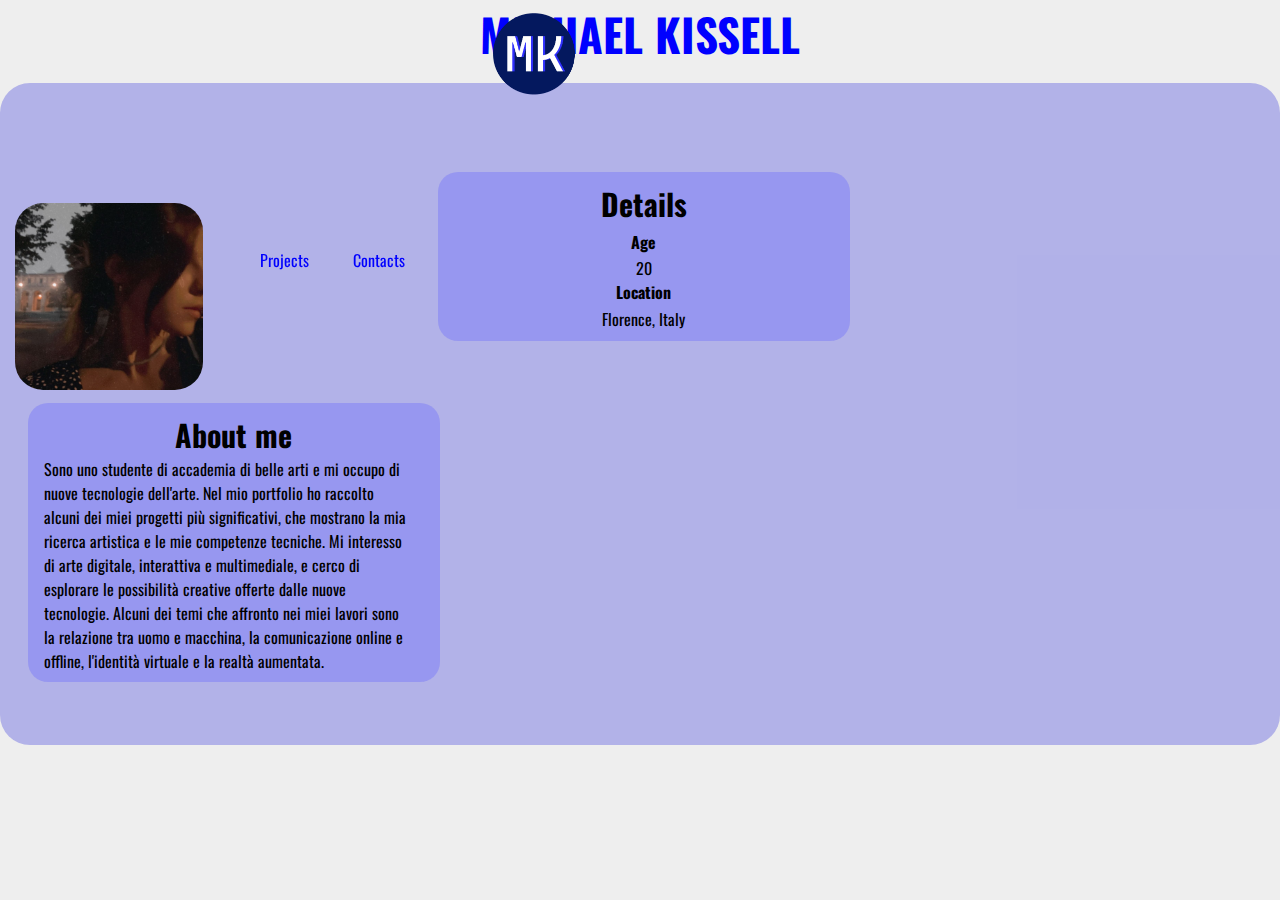
<file: index.html>
<!DOCTYPE html>
<html lang="it">
<head>
    <meta charset="UTF-8">
    <meta name="viewport" content="width=device-width, initial-scale=1.0">
    <title>MICHAEL KISSELL'S PORTFOLIO</title>
<link rel="stylesheet" href="style.css">

<script defer src="app.js"></script>

<link rel="preconnect" href="https://fonts.googleapis.com">
<link rel="preconnect" href="https://fonts.gstatic.com" crossorigin>
<link href="https://fonts.googleapis.com/css2?family=Belanosima&family=Oswald:wght@600&display=swap" rel="stylesheet">
</head>
<body>
    <header>
         <a href="index.html"> <img src="mk.png" alt="" class="allinea" style="margin: 1%;">  </a> 
    
            <h1>MICHAEL KISSELL</h1>
            <!-- <div id="menu-principale">
            <ul>
                <li><a href="Projects.html">Projects</a></li>
                <li><a href="About.html">About</a></li> 
                <li><a href="Contacts.html">Contacts</a></li> -->

                <!-- <li><a href="Projects.html"><img src="Projects.svg" class="dimensione"></a></li>
                <li><a href="About.html"><img src="About.svg" class="dimensione"></a></li>
                <li><a href="Contacts.html"><img src="Contacts.svg" class="dimensione"></a></li>
            </ul> -->
        </div>
    </header>

    <main class="container">

        <!-- <h2>MICHAEL KISSELL</h2> -->
        <!-- <div class="immagine">
            <img src="vale.jpg" class="res" style="border-radius:15%;">
       </div>
       <p style="margin-left:2%; margin-right: 6%;">Sono uno studente di accademia di belle arti e mi occupo di nuove tecnologie dell'arte. Nel mio portfolio ho raccolto alcuni dei miei progetti più significativi, che mostrano la mia ricerca artistica e le mie competenze tecniche. Mi interesso di arte digitale, interattiva e multimediale, e cerco di esplorare le possibilità creative offerte dalle nuove tecnologie. Alcuni dei temi che affronto nei miei lavori sono la relazione tra uomo e macchina, la comunicazione online e offline, l'identità virtuale e la realtà aumentata.</p> -->



        <div class="grid">
            <!-- <div class="col-33">
            <h3> CARATTERISTICHE </h3>
            <p>Lorem ipsum, dolor sit amet consectetur adipisicing elit. Accusamus repellendus quod eveniet. Ducimus sint dolore officia pariatur, excepturi architecto autem, omnis perferendis reprehenderit blanditiis accusantium earum repellendus rerum nihil incidunt.</p>
            </div> -->
            <img src="vale.jpg" class="foto">
            
            <div id="menu-principale" class=" hidden">
                <ul>
                    <li><a href="Projects.html">Projects</a></li>
                    <!-- <li><a href="About.html">About</a></li> -->
                    <li><a href="Contacts.html">Contacts</a></li>
    
                    <!-- <li><a href="Projects.html"><img src="Projects.svg" class="dimensione"></a></li>
                    <li><a href="About.html"><img src="About.svg" class="dimensione"></a></li>
                    <li><a href="Contacts.html"><img src="Contacts.svg" class="dimensione"></a></li>
                </ul> -->
            </div>
            <!-- <div class="col-33">
            <h3> CARATTERISTICHE </h3>
            <p>Lorem ipsum, dolor sit amet consectetur adipisicing elit. Accusamus repellendus quod eveniet. Ducimus sint dolore officia pariatur, excepturi architecto autem, omnis perferendis reprehenderit blanditiis accusantium earum repellendus rerum nihil incidunt.</p>
            </div> -->
            
            <div class="col-33"  style="display: block; text-align: center; margin-right: 3%;">
            
                <h3  style="text-align: center;">Details</h3>
                <div style="padding-top: 1%;">
                <!-- <h4>Name</h4>
                <p style="text-align: center; padding-top: 3%;">Michael Kissell</p> -->
                <h4>Age</h4>
                <p style="text-align: center; padding-top: 3%;">20</p>
                <h4>Location</h4>
                <p style="text-align: center; padding-top: 3%;  padding-bottom: 1%;">Florence, Italy</p>
                </div>
            </div>
        
      
            <div class="col-33" >
            <h3 style="display: block";>About me</h3>
            <p style="margin-left:2%; margin-right: 6%;">Sono uno studente di accademia di belle arti e mi occupo di nuove tecnologie dell'arte. Nel mio portfolio ho raccolto alcuni dei miei progetti più significativi, che mostrano la mia ricerca artistica e le mie competenze tecniche. Mi interesso di arte digitale, interattiva e multimediale, e cerco di esplorare le possibilità creative offerte dalle nuove tecnologie. Alcuni dei temi che affronto nei miei lavori sono la relazione tra uomo e macchina, la comunicazione online e offline, l'identità virtuale e la realtà aumentata.</p>
            </div>
        
            <!-- <div class="col-33">
            <h3> CARATTERISTICHE </h3>
            <p>Lorem ipsum, dolor sit amet consectetur adipisicing elit. Accusamus repellendus quod eveniet. Ducimus sint dolore officia pariatur, excepturi architecto autem, omnis perferendis reprehenderit blanditiis accusantium earum repellendus rerum nihil incidunt.</p>
            </div> -->
           

        </div>
        </main>



        <!-- <footer>

        <p>Copyright_@</p>

        </footer> -->

<div>
    <a href="https://wa.me/3349875088/?">
    <img src="whatsapp.png" alt="" class="wha">
</a>
</div>

</body>
</html>
</file>
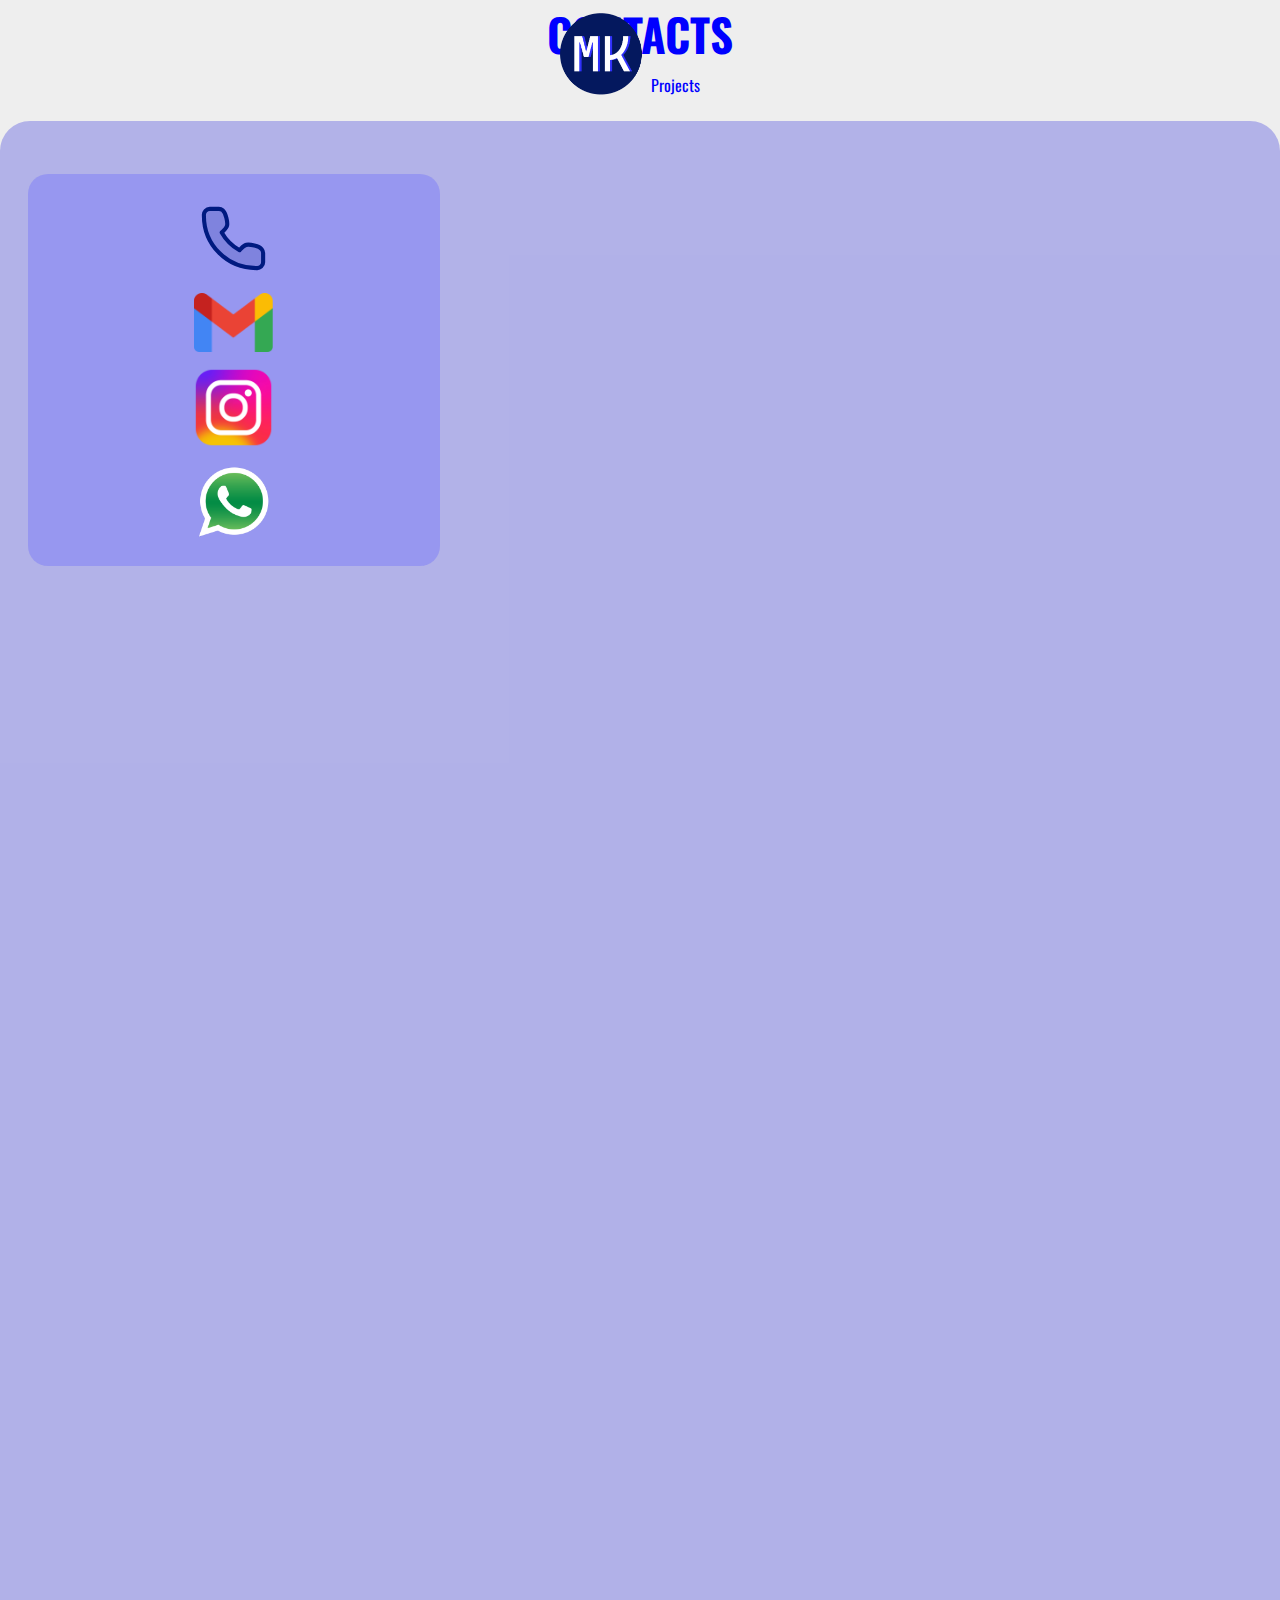
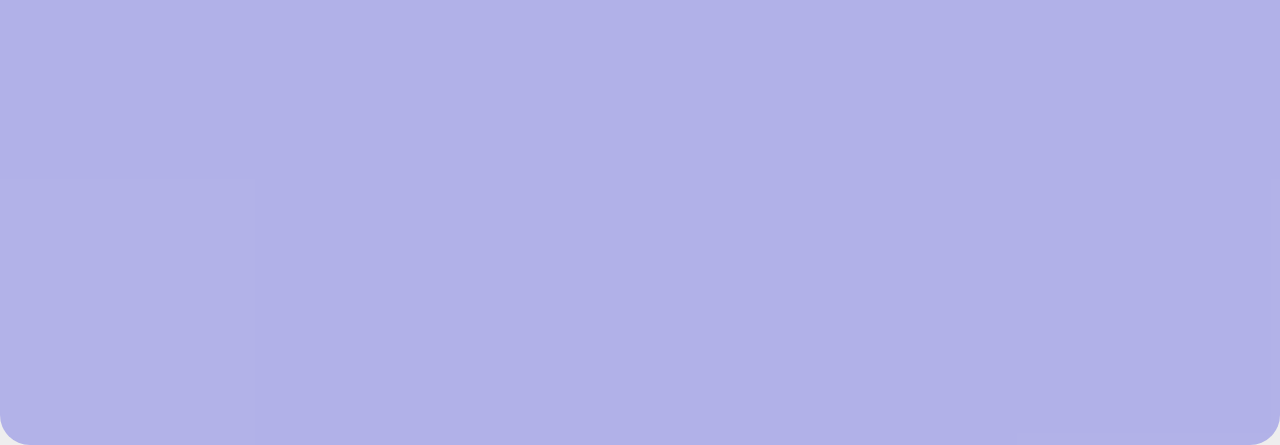
<file: Contacts.html>
<!DOCTYPE html>
<html lang="en">
<head>
    <meta charset="UTF-8">
    <meta name="viewport" content="width=device-width, initial-scale=1.0">
    <title>CONTACTS</title>
    <link rel="stylesheet" href="style.css">
    <link rel="preconnect" href="https://fonts.googleapis.com">
<link rel="preconnect" href="https://fonts.gstatic.com" crossorigin>
<link href="https://fonts.googleapis.com/css2?family=Belanosima&family=Oswald:wght@600&display=swap" rel="stylesheet">

</head>
<body>
    <header>
        <a href="index.html"> <img src="mk.png" alt="" class="allinea" style="margin: 1%;">  </a> 
   
        <h1>CONTACTS</h1>
        <div id="menu-principale" style="width: 30%; margin-left: 38%; margin-top: 8%;">
            <ul>
                <li><a href="Projects.html">Projects</a></li>
                <!-- <li><a href="About.html">About</a></li> -->
                <!-- <li><a href="Contacts.html">Contacts</a></li> -->
        
                <!-- <li><a href="Projects.html"><img src="Projects.svg" class="dimensione"></a></li>
                        <li><a href="About.html"><img src="About.svg" class="dimensione"></a></li>
                        <li><a href="Contacts.html"><img src="Contacts.svg" class="dimensione"></a></li>
                    </ul> -->
        </div>
   </header>
   <main class="container" style="padding-bottom:114.55% ;">

    <!-- <h2>Rashomon</h2> -->
    <!-- <div class="immagine">
        <img src="vale.jpg" class="res" style="border-radius:15%;">
   </div>
   <p style="margin-left:2%; margin-right: 6%;">Sono uno studente di accademia di belle arti e mi occupo di nuove tecnologie dell'arte. Nel mio portfolio ho raccolto alcuni dei miei progetti più significativi, che mostrano la mia ricerca artistica e le mie competenze tecniche. Mi interesso di arte digitale, interattiva e multimediale, e cerco di esplorare le possibilità creative offerte dalle nuove tecnologie. Alcuni dei temi che affronto nei miei lavori sono la relazione tra uomo e macchina, la comunicazione online e offline, l'identità virtuale e la realtà aumentata.</p> -->

    <div class="grid">
        <!-- <div class="col-33">
        <h3> CARATTERISTICHE </h3>
        <p>Lorem ipsum, dolor sit amet consectetur adipisicing elit. Accusamus repellendus quod eveniet. Ducimus sint dolore officia pariatur, excepturi architecto autem, omnis perferendis reprehenderit blanditiis accusantium earum repellendus rerum nihil incidunt.</p>
        </div> -->

        <!-- <img src="samurai solo.jpg" class="foto"> -->
        
        <!-- <div class="col-33">
        <h3> CARATTERISTICHE </h3>
        <p>Lorem ipsum, dolor sit amet consectetur adipisicing elit. Accusamus repellendus quod eveniet. Ducimus sint dolore officia pariatur, excepturi architecto autem, omnis perferendis reprehenderit blanditiis accusantium earum repellendus rerum nihil incidunt.</p>
        </div> -->
        <div class="col-33"  style="display: block; text-align: left;">
            <!-- <h3  style="text-align: center;">Details</h3> -->
            <div>
                <!-- <h2>cell</h2> -->
                <a href="tel:+39-334-987-5088"><img src="phone.svg" alt="" class="ig"></a>

                <!-- <p style="text-align: center;">+39 333333333</p> -->
                <!-- <h2>email</h2> -->
                <a href="mailto: fcbkissell1@gmail.com?"><img src="gmail.png" alt="" class="ig"></a>
                <!-- <p style="text-align: center;">prova.prova.123@gmail.com</p> -->
                <!-- <h2>social</h2> -->
                <a href="https://instagram.com/kissell_michael?igshid=ZGUzMzM3NWJiOQ=="><img src="ig.png" class="ig"></a>
                <!-- <p style="text-align: center;">Instagram - @prova.123</p> -->
                <a href="https://wa.me/3349875088/?">
                    <img src="whatsapp.png" alt="" class="ig">
                </a>
                
            </div>
        </div>

   </main>

</body>
</html>
</file>
<file: style.css>
* {
    margin: 0;
    padding: 0;
    box-sizing: border-box;
    font-family: inherit;

    place-items: center;
    align-content:center;
    font-family: 'Belanosima', sans-serif;
font-family: 'Oswald', sans-serif;
}

body {
    line-height: 1.5;
}


body {
    background: #eee;
    font-family: Arial, Helvetica, sans-serif;
    width: 100%;
    margin: 0px;
}

h1 {
    color: blue;
    text-align: center;
    font-size: 45px;
}

.immagine{
    display:flex; margin-top: 2%;
}

#menu-principale li {
    display: inline;
    margin: 20px;
}

#menu-principale {
    text-align: center;
    margin-top:2%;
    
}

#menu-principale li {
    color: red;
}

#menu-principale ul {
    color: red;
    padding: 0px;
    position: relative;
    bottom: 9px;
}

.dimensione {
    width: 30px;
}

.allinea {
    /* float: left; */
    /* left:auto */
    position: absolute;
    width: 100px;
    height: auto;
}

p {
    text-align: left;
}

main {
    background: rgba(133, 133, 227, 0.577);
    text-align: center;
}

footer {
    text-align: center;
}

a {
    color: blue;
    text-decoration: none;
}

h2 {
    /* padding-top: 3%;
    padding-left: 4%; */
    text-align: center;
    font-size: 40px;
    margin-top: 1%;
}

h3 {
    font-size: 30px;
}

.grid {
    /* border: 1px solid red; */
    display: flex;
    flex-wrap: wrap;
    /* margin-left: 5%; */
    margin-top: 2%;
    
}

.container {
    padding: 15px;
    max-width: 1300px;
    margin: 15px 0px auto;
    padding-bottom: 4%;
}

.ig{
    width: 20%;
    height: auto;
    margin-left: 40%;
    display: block;
    margin-top: 4%;
    margin-bottom: 4%;
}
.wha {
    width: 20%;
    height: auto;
    position: fixed;
    bottom: 2%;
    right: 4%;
    display: none;
}

.col-33 {
    /* border: 8px solid rgb(240, 154, 154); */
    margin: 1%;
    background: rgba(116, 116, 251, 0.432);
    width: 33%;
    padding: 9px;
    border-radius: 20px;
    /* border-style: dotted; */
}
.res {
    width: 15%;
    height: auto;
    display:flex ;

}
.foto{
    width: 15%;
    height: 15%;
    display:flex ;
    border-radius:15%; margin-top: 80px; margin-right: 3%;
}

section{
    background: rgba(116, 116, 251, 0.3);
}

.hidden{
opacity: 0;
transition: all 1s;
transform: translateX(-100%);
filter: blur(5px);
}

/* @media (prefers-reduced-motion) {
    .hidden{
      transition: none;
        }
} */

.show{
opacity: 1;
filter: blur(0);
transform: translateX(0);
}

/* CELLULARE *//* CELLULARE *//* CELLULARE *//* CELLULARE *//* CELLULARE *//* CELLULARE *//* CELLULARE *//* CELLULARE *//* CELLULARE */
/* CELLULARE */
/* CELLULARE */
/* CELLULARE */
/* CELLULARE */
/* CELLULARE */
/* CELLULARE */
@media (max-width: 768px) {


    *{color: #eee;}
    
    .col-33 {
      /* border: 8px solid rgb(240, 154, 154); */
    margin-top: 4%;
    background: rgba(1, 1, 250, 0.086);
    width: 100%;
    padding: 9px;
    border-radius: 20px;
    /* border-style:double; */
    }

    #menu-principale {
        text-align: center;
        /* margin-top:2%; */
        width: 70%;
        margin-left: 15%;
        /* background-color: blueviolet; */
        /* margin-top: 0px; */
    }
        #menu-principale ul {
            padding: 2%;
            background-color: rgba(0, 0, 255, 0.189);
            border-radius: 20px;
        }
    a{
    color:rgba(0, 0, 255);
    }
    
    h1{
        font-size: 25px;
        margin-left: 8%;
    }
    h2{
        font-size: 18px;
        text-align: center;
        color: black;
        text-decoration: double;
    }
    h3 {
        font-size: 20px;
    }
    .allinea {
        /* float: left; */
        /* left:auto */
        position: absolute;
        width: 70px;
        height: auto;
        top: 1%;
        left: 1%;
    }
    .grid{margin-top:0px;}
    
    header{
        margin-top:3%;
    }
    .container {
        padding: 15px;
        max-width: 1300px;
        /* margin: 0 2%; */
        /* padding-top: 60px; */
        background: rgb(76,11,244);
        background: -moz-linear-gradient(360deg, rgba(76,11,244,1) 2%, rgba(0,212,255,0) 100%);
        background: -webkit-linear-gradient(360deg, rgba(76,11,244,1) 2%, rgba(0,212,255,0) 100%);
        background: linear-gradient(360deg, rgba(76,11,244,1) 2%, rgba(0,212,255,0) 100%);
        filter: progid:DXImageTransform.Microsoft.gradient(startColorstr="#4c0bf4",endColorstr="#00d4ff",GradientType=1);
      border-radius:0px ;
        /* margin: auto; */
       
    }
    .wha {
        display: block;
    }
    .immagine{
    margin-top: 2%;
    display: flex;
    }
    .res {
        width:  20px;
        height: auto;
    }
    .foto{
        width: 50%;
        height: 50%;
        display:flex ;
        border-radius:15%; margin-top: 2px; margin-bottom: 20px; margin-left: 25%;
    }
}







/* TABLET *//* TABLET *//* TABLET *//* TABLET *//* TABLET *//* TABLET *//* TABLET *//* TABLET *//* TABLET *//* TABLET */
/* TABLET */
@media (min-width:768px) and (max-width:1023px) {
    h1 {
        color: red
    }
}

main {
    border-radius: 30px;
}
</file>
